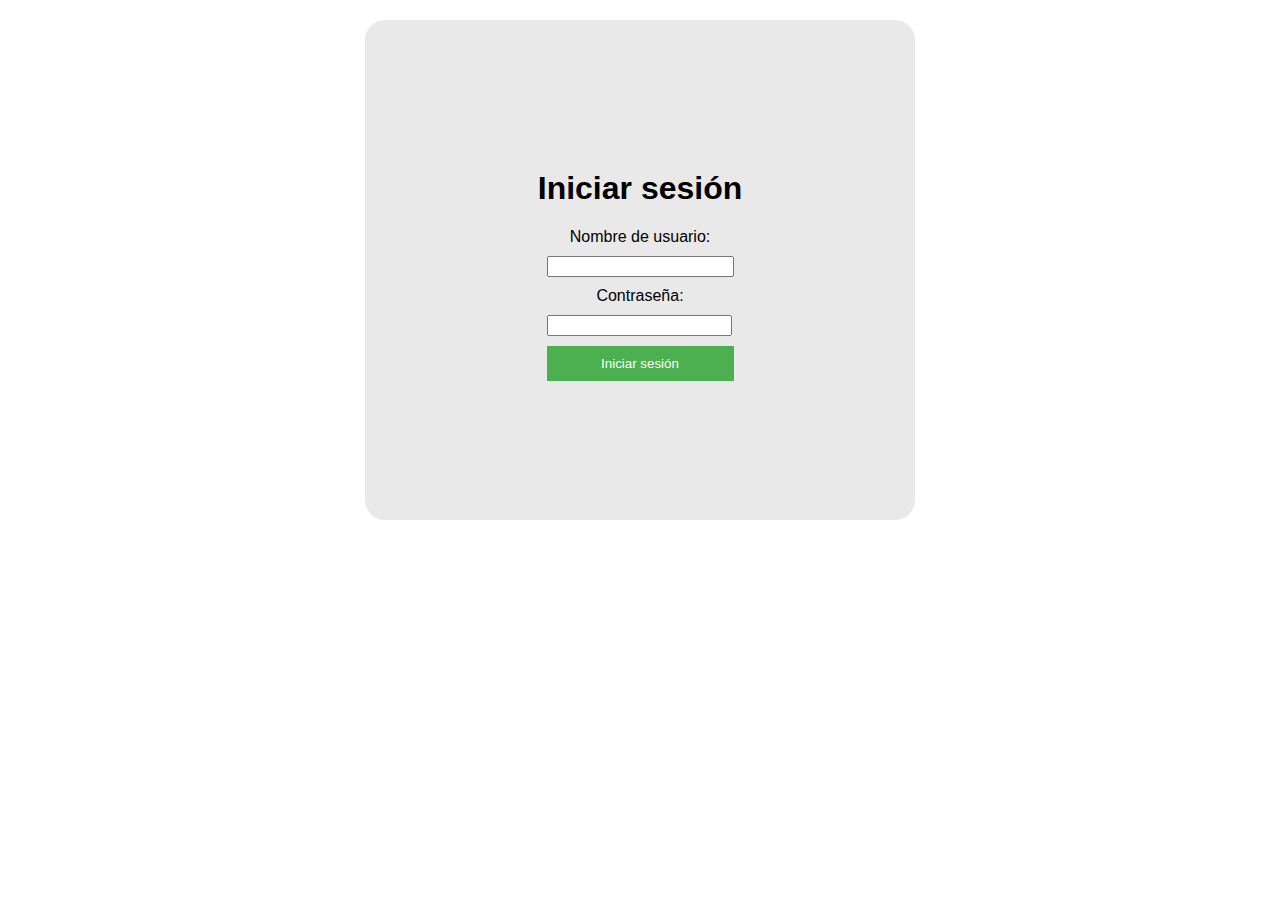
<file: index.html>
<!DOCTYPE html>
<html>
<head>
  <title>Iniciar sesión</title>
  <link rel="stylesheet" type="text/css" href="style.css">
</head>
<body>
  <main>
    <h1>Iniciar sesión</h1>
    <form id="loginForm">
      <label for="username">Nombre de usuario:</label>
      <input type="text" id="username" required>
      <label for="password">Contraseña:</label>
      <input type="password" id="password" required>
      <input type="submit" value="Iniciar sesión">
    </form>
  </main>

  <script src="script.js"></script>
</body>
</html>
</file>
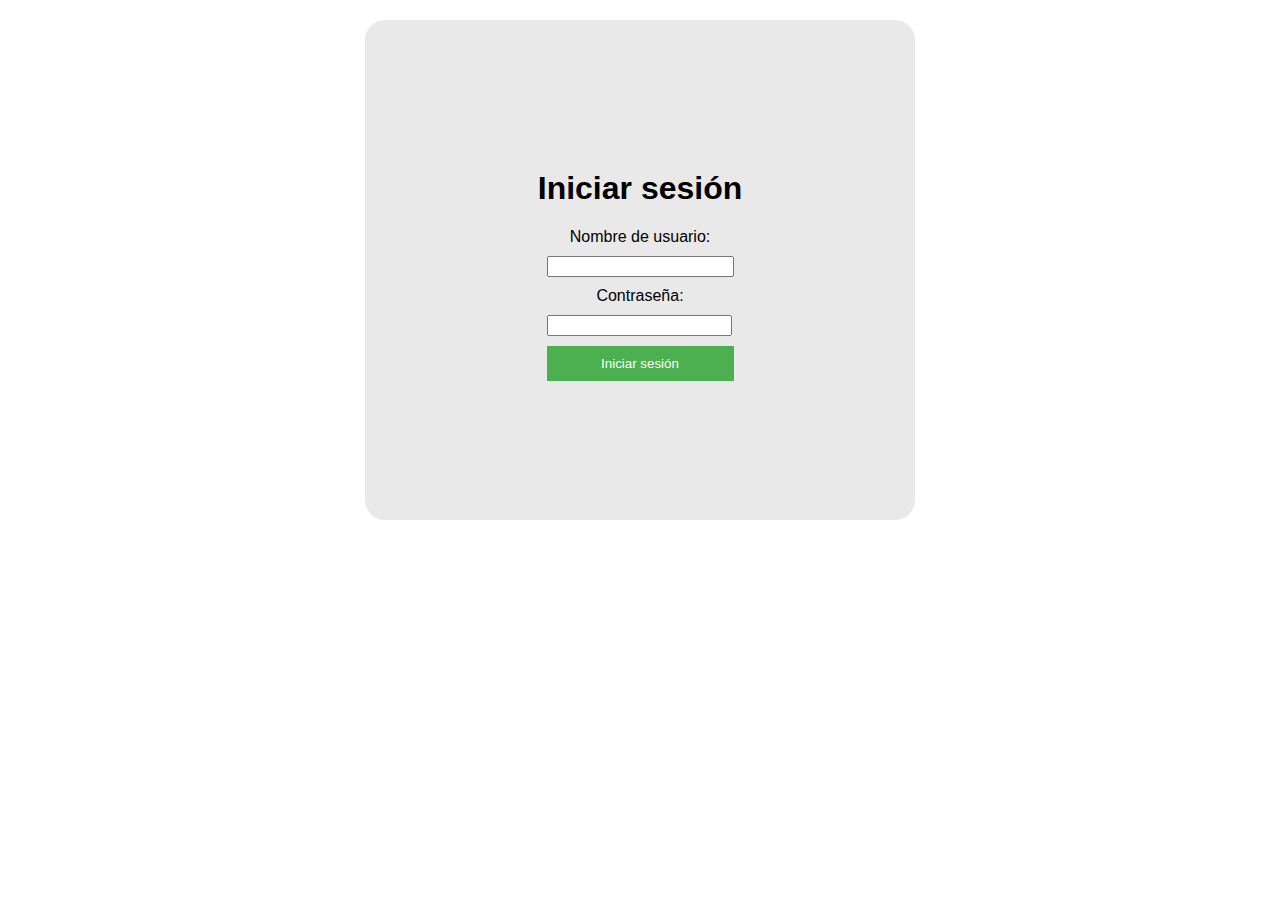
<file: carrito.html>
<!DOCTYPE html>
<html>
<head>
  <title>Carrito de compras</title>
  <link rel="stylesheet" type="text/css" href="style.css">
</head>
<body>
  <header>
    <h1>Carrito de compras</h1>
    <nav>
      <ul>
        <li><a href="bienvenido.html">Inicio</a></li>
        <li><a href="bienvenido.html">Productos</a></li>
        <li><a href="carrito.html">Carrito de compras</a></li>
        <li><a href="#" id="logout" >Cerrar sesión</a></li>
      </ul>
    </nav>
  </header>

  <main>
    <h2>Contenido del carrito de compras</h2>
    <div id="contenedorCarrito" style="margin-top: 40px; list-style: none;"></div>
    <button id="vaciarCarrito" style="width: 30%; height: 40px; font-weight: bold; background: red; color: white; font-size: large; margin: 0 auto;">Vaciar carrito</button>
  </main>

  <script src="carrito.js"></script>
  <script src="bienvenido.js"></script>
</body>
</html>
</file>
<file: style.css>
body {
  font-family: Arial, sans-serif;
  margin: 0;
  padding: 20px;
  display: flex;
  flex-direction: column;
  align-items: center;
  justify-items: center;
}

h1 {
  text-align: center;
}

form {
  max-width: 300px;
  margin: 0 auto;
}

label,
input {
  display: block;
  margin-bottom: 10px;
}

input[type="submit"] {
  width: 100%;
  padding: 10px;
  background-color: #4CAF50;
  color: white;
  border: none;
  cursor: pointer;
}

body {
  font-family: Arial, sans-serif;
  margin: 0;
  padding: 20px;
  display: flex;
  align-items: center;
  justify-content: center;
}

header {
  text-align: center;
  margin-bottom: 20px;
}

nav ul {
  list-style: none;
  padding: 0;
  margin: 0;
  display: flex;
  justify-content: center;
}

nav ul li {
  margin-right: 20px;
}

nav ul li a {
  text-decoration: none;
  color: #333;
}

main {
  max-width: 800px;
  margin: 0 auto;
  text-align: center;
}

h2 {
  margin-bottom: 10px;
}

#username {
  font-weight: bold;
}

main{
  display: flex;
  flex-direction: column;
  align-items: space-around;
  justify-content: center;
  width: 550px;
  height: 500px;
  border-radius: 20px;
  background-color: rgb(233, 233, 233);
}
</file>
